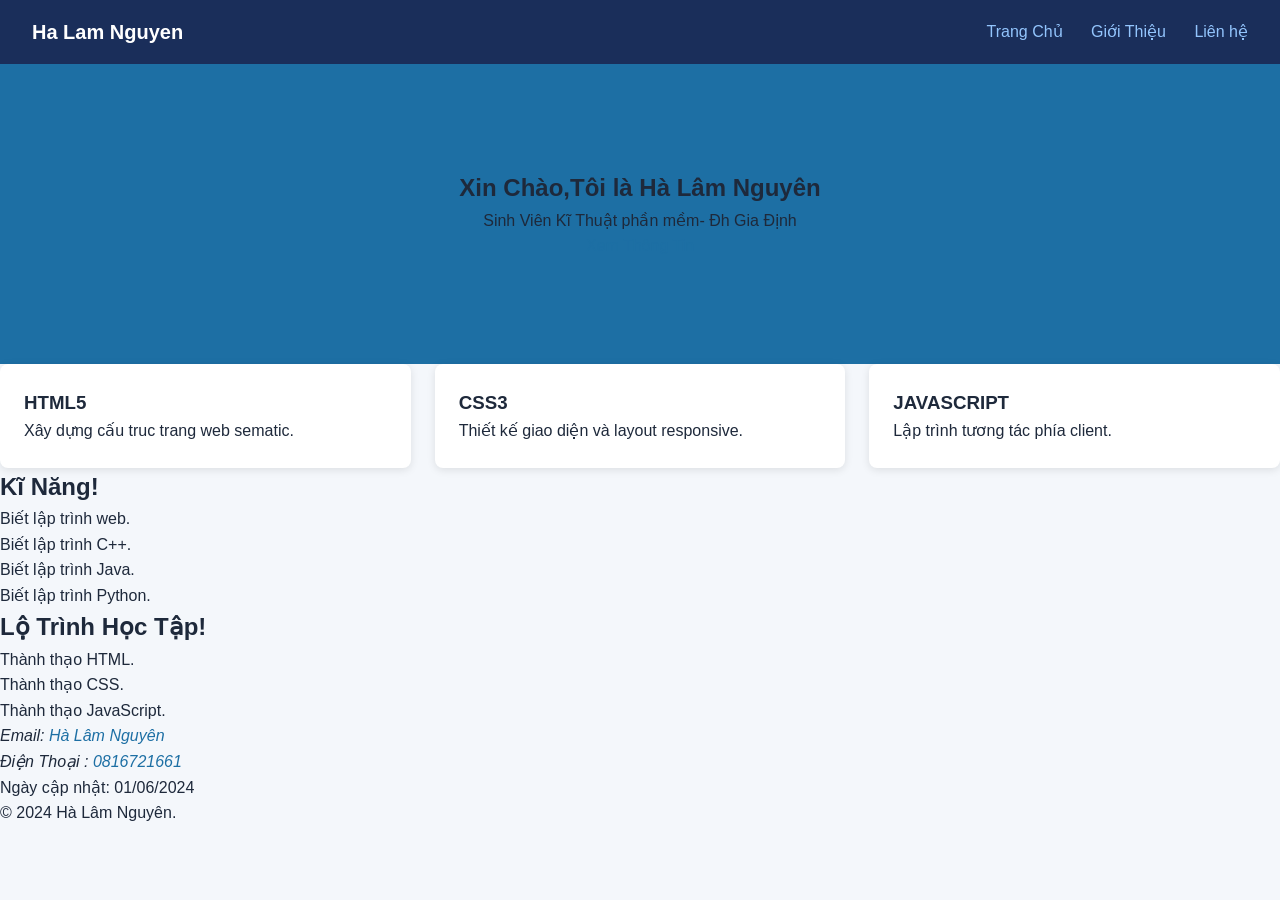
<file: index.html>
<!DOCTYPE html>
<html lang="vi">
<head>
    <meta charset="UTF-8">
    <meta name="viewport" content="width=device-width, initial-scale=1.0">
    <link rel="stylesheet" href="css/style.css">
    <title>Hà Lâm Nguyên</title>
</head>
<body>
    <header>
        <div class="navbar">
            <div class="logo"> Ha Lam Nguyen</div>
            <nav class="nav-links"> 
                <a href="index.html">Trang Chủ</a>
                <a href="about.html">Giới Thiệu</a>
                <a href="contact.html">Liên hệ</a>
            </nav>
        </div>
    <main>
        <section class="hero">
            <h2>Xin Chào,Tôi là Hà Lâm Nguyên</h2>
            <p>Sinh Viên Kĩ Thuật phần mềm- Đh Gia Định</p>
            <a href="about.html">Xem Thông Tin</a>
        </section>
        <div class="cards-grid">
            <div class="card">
                <h3>HTML5</h3>
                <p>Xây dựng cấu truc trang web sematic.</p>
            </div>
            <div class="card">
                <h3>CSS3</h3>
                <p>Thiết kế giao diện và layout responsive.</p>
            </div>
            <div class="card">
                <h3>JAVASCRIPT</h3>
                <p>Lập trình tương tác phía client.</p>
            </div>
        </div>
        <section id="Ki-Nang">
            <h2>Kĩ Năng!</h2>
            <ul>
                <li>Biết lập trình web.</li>
                <li>Biết lập trình C++.</li>
                <li>Biết lập trình Java.</li>
                <li>Biết lập trình Python.</li>
            </ul>
        </section>
        <section id="lo-trinh-hoc-tap">
            <h2>Lộ Trình Học Tập!</h2>
            <ol>
                <li>Thành thạo HTML.</li>
                <li>Thành thạo CSS.</li>
                <li>Thành thạo JavaScript.</li>
            </ol>
        </section>
    </main>
    <footer>
        <address>
            Email: <a href="mailto: Halamnguyen227@gmail.com">Hà Lâm Nguyên</a><br>
        Điện Thoại : <a href="tel:0816721661">0816721661</a> 
        </address>
        <time datetime="2024-06-01">Ngày cập nhật: 01/06/2024</time>
        <p>&copy; 2024 Hà Lâm Nguyên.</p>
</body>
<script src="js/async-demo.js" defer></script>
</html>
</file>
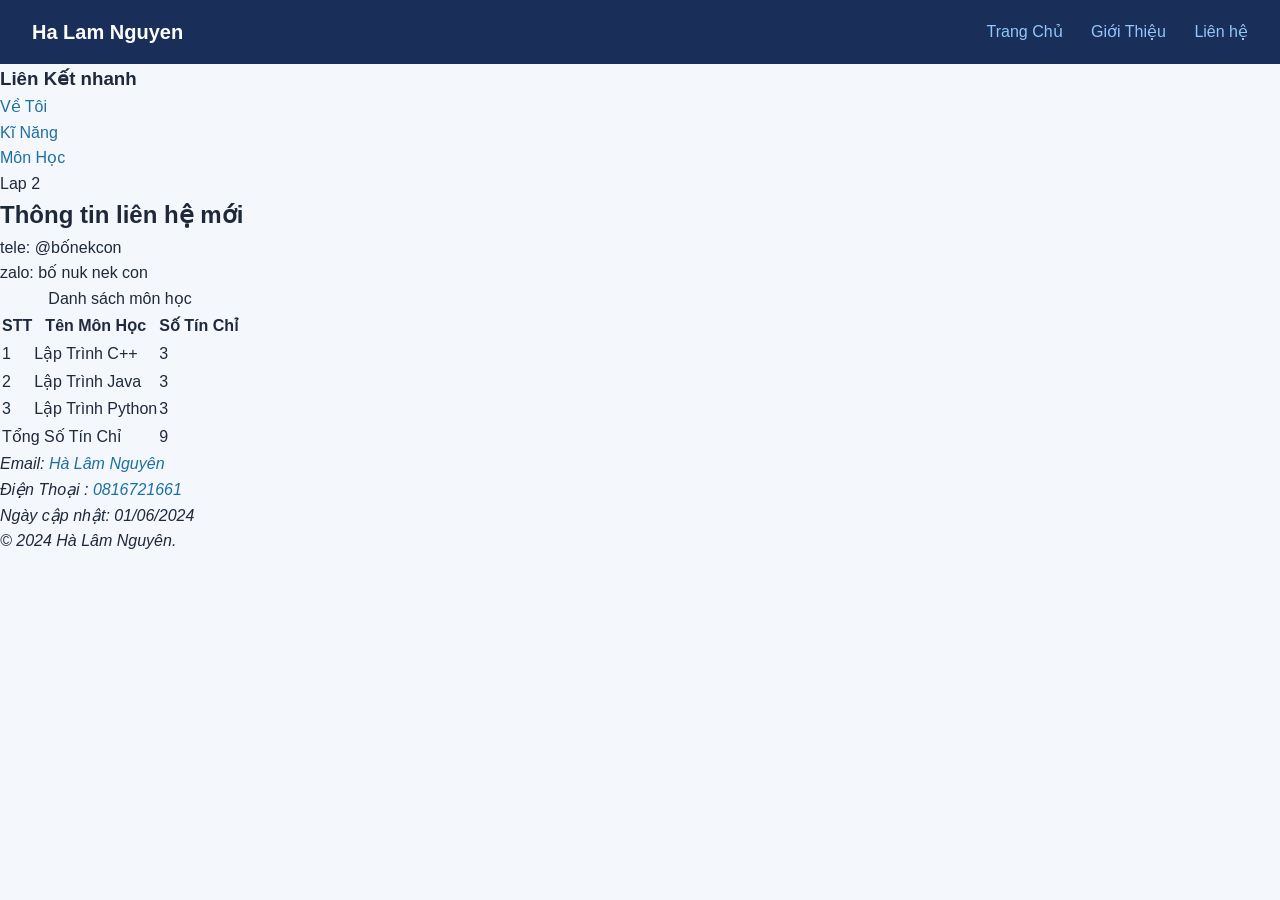
<file: about.html>
<!DOCTYPE html>
<html lang="vi">
<head>
    <meta charset="UTF-8">
    <meta name="viewport" content="width=device-width, initial-scale=1.0">
    <link rel="stylesheet" href="css/style.css">
    <title>Thông tin giới thiệu</title>
</head>
<body>
    <header>
        <div class="navbar">
            <div class="logo"> Ha Lam Nguyen</div>
            <nav class="nav-links"> 
                <a href="index.html">Trang Chủ</a>
                <a href="about.html">Giới Thiệu</a>
                <a href="contact.html">Liên hệ</a>
            </nav>
        </div>
    </header>
    <div class="page-layout">
        <aside class="sidebar">
            <h3> Liên Kết nhanh</h3>
            <ul>
                <li><a href="#gioi-thieu">Về Tôi</a></li>
                <li><a href="#ki-nang">Kĩ Năng</a></li>
                <li><a href="#mon-hoc">Môn Học</a></li>
            </ul>
        </aside>
        <main> Lap 2</main>
    </div>
    <main>
        <section id="Thong-Tin">
            <h2>Thông tin liên hệ mới</h2>
            <p>tele: @bốnekcon</p>
            <p>zalo: bố nuk nek con</p>
        </section>
        <section id="Mon-Hoc">
            <table>
                <caption>Danh sách môn học</caption>
                <thead>
                    <tr>
                        <th>STT</th>
                        <th>Tên Môn Học</th>
                        <th>Số Tín Chỉ</th>
                    </tr>
                </thead>
                <tbody>
                    <tr>
                        <td>1</td>
                        <td>Lập Trình C++</td>
                        <td>3</td>
                    </tr>
                    <tr>
                        <td>2</td>
                        <td>Lập Trình Java</td>
                        <td>3</td>
                    </tr>
                    <tr>
                        <td>3</td>
                        <td>Lập Trình Python</td>
                        <td>3</td>
                    </tr>
                </tbody>
                <tfoot>
                    <tr>
                        <td colspan="2">Tổng Số Tín Chỉ</td>
                        <td>9</td>
                    </tr>
                </tfoot>
            </table>
        </section>
    </main>
    <footer>
        <address>
        Email: <a href="mailto: Halamnguyen227@gmail.com">Hà Lâm Nguyên</a><br>
        Điện Thoại : <a href="tel:0816721661">0816721661</a>
        <br>
        <time datetime="2024-06-01">Ngày cập nhật: 01/06/2024</time>
        <p>&copy; 2024 Hà Lâm Nguyên.</p>
    </footer>
</body>
</html>
</file>
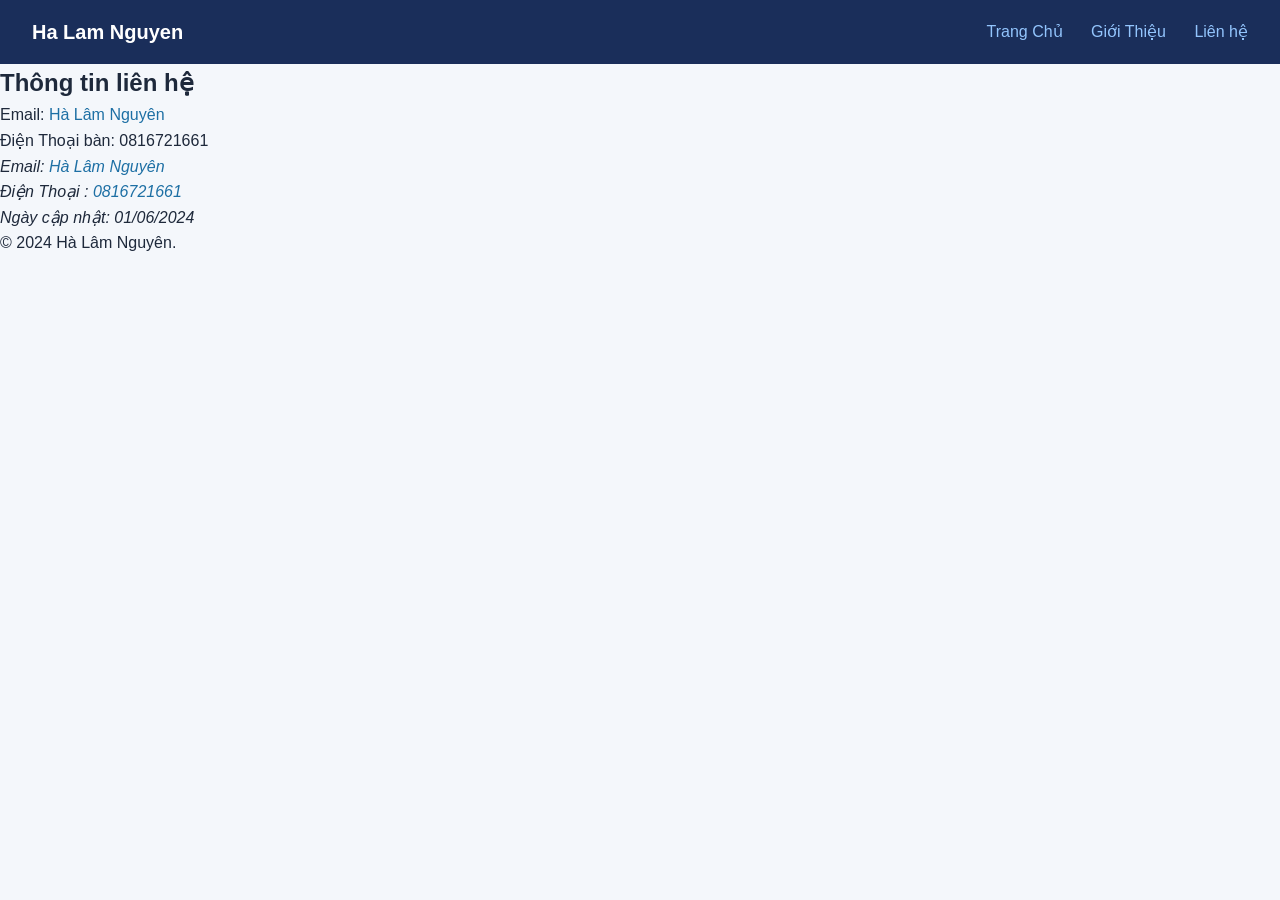
<file: contact.html>
<!DOCTYPE html>
<html lang="vi">
<head>
    <meta charset="UTF-8">
    <meta name="viewport" content="width=device-width, initial-scale=1.0">
    <link rel="stylesheet" href="css/style.css">
    <title>Liên hệ</title>
</head>
<body>
    <div class="navbar">
            <div class="logo"> Ha Lam Nguyen</div>
            <nav class="nav-links"> 
                <a href="index.html">Trang Chủ</a>
                <a href="about.html">Giới Thiệu</a>
                <a href="contact.html">Liên hệ</a>
            </nav>
        </div>
    <main>
        <section id="Lien-He">
            <h2>Thông tin liên hệ</h2>
            <p>Email: <a href="mailto:Halamnguyen227@gmail.com">Hà Lâm Nguyên</a></p>
            <p>Điện Thoại bàn: 0816721661</p>
        </section>

    </main>
    <footer>
        <address>
            Email: <a href="mailto: Halamnguyen227@gmail.com">Hà Lâm Nguyên</a><br>
            Điện Thoại : <a href="tel:0816721661">0816721661</a>
            <br>
            <time datetime="2024-06-01">Ngày cập nhật: 01/06/2024</time>
        </address>
        <p>&copy; 2024 Hà Lâm Nguyên.</p>
    </footer>
</body>
</html>
</file>
<file: css/style.css>
*, *::before, *::after {
  box-sizing: border-box;
  margin: 0;
  padding: 0;
}

body {
  font-family: "Inter", Arial, Helvetica, sans-serif;
  background-color: #f4f7fb;
  color: #1e293b;
  line-height: 1.6;
}

a {
  color: #1d6fa4;
  text-decoration: none;
}
a:hover {
  color: #0d9488;
}

img {
  max-width: 100%;
  display: block;
}

.navbar {
  display: flex;
  justify-content: space-between;
  align-items: center;
  padding: 16px 32px;
  background: #1a2e5a;
}
.navbar .logo {
  color: white;
  font-size: 1.25rem;
  font-weight: bold;
}
.navbar .nav-links a {
  color: #93c5fd;
  margin-left: 24px;
  text-decoration: none;
}
.navbar .nav-links a:hover {
  color: white;
}

.hero {
  display: flex;
  flex-direction: column;
  align-items: center;
  justify-content: center;
  min-height: 300px;
  padding: 48px 24px;
  background-color: #1d6fa4;
}

.cards-grid {
  display: flex;
  flex-wrap: wrap;
  gap: 24px;
}

.card {
  background: white;
  border-radius: 8px;
  box-shadow: 0 2px 8px rgba(0, 0, 0, 0.1);
  padding: 24px;
  flex: 1;
  min-width: 250px;
}

/*# sourceMappingURL=style.css.map */
</file>
